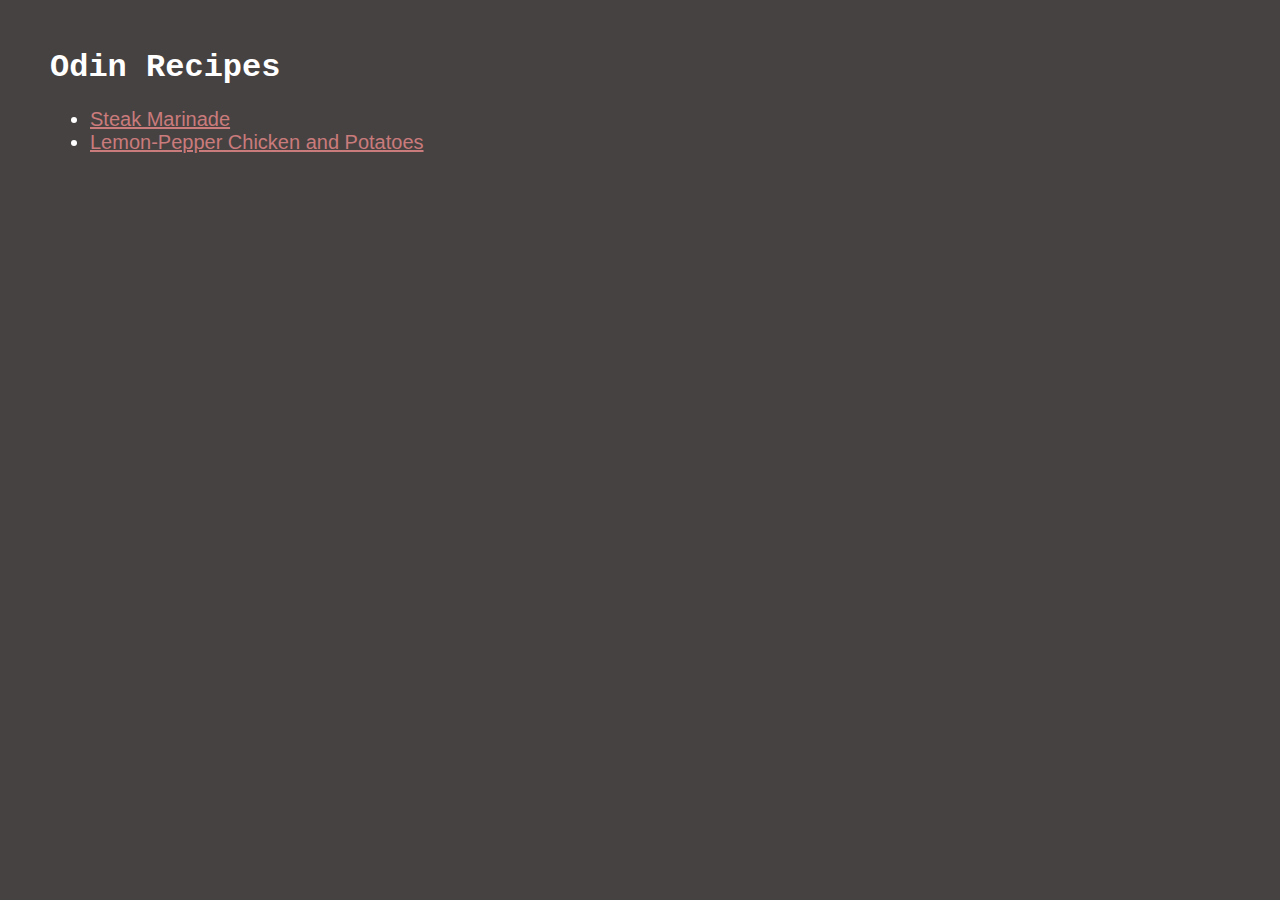
<file: index.html>
<!DOCTYPE html>
<html lang="en">

<head>
	<meta charset="UTF-8">
	<meta http-equiv="X-UA-Compatible" content="IE=edge">
	<meta name="viewport" content="width=device-width, initial-scale=1.0">
	<link rel="stylesheet" href="modern-normalize.css">
	<link rel="stylesheet" href="styles.css">
	<title>Odin Recipes</title>
</head>

<body>
	<h1>Odin Recipes</h1>
	<ul>
		<li><a href="recipes/steak-marinade.html">Steak Marinade</a></li>
		<li><a href="recipes/lemon-pepper-chicken.html">Lemon-Pepper Chicken and Potatoes</a></li>
	</ul>
</body>

</html>
</file>
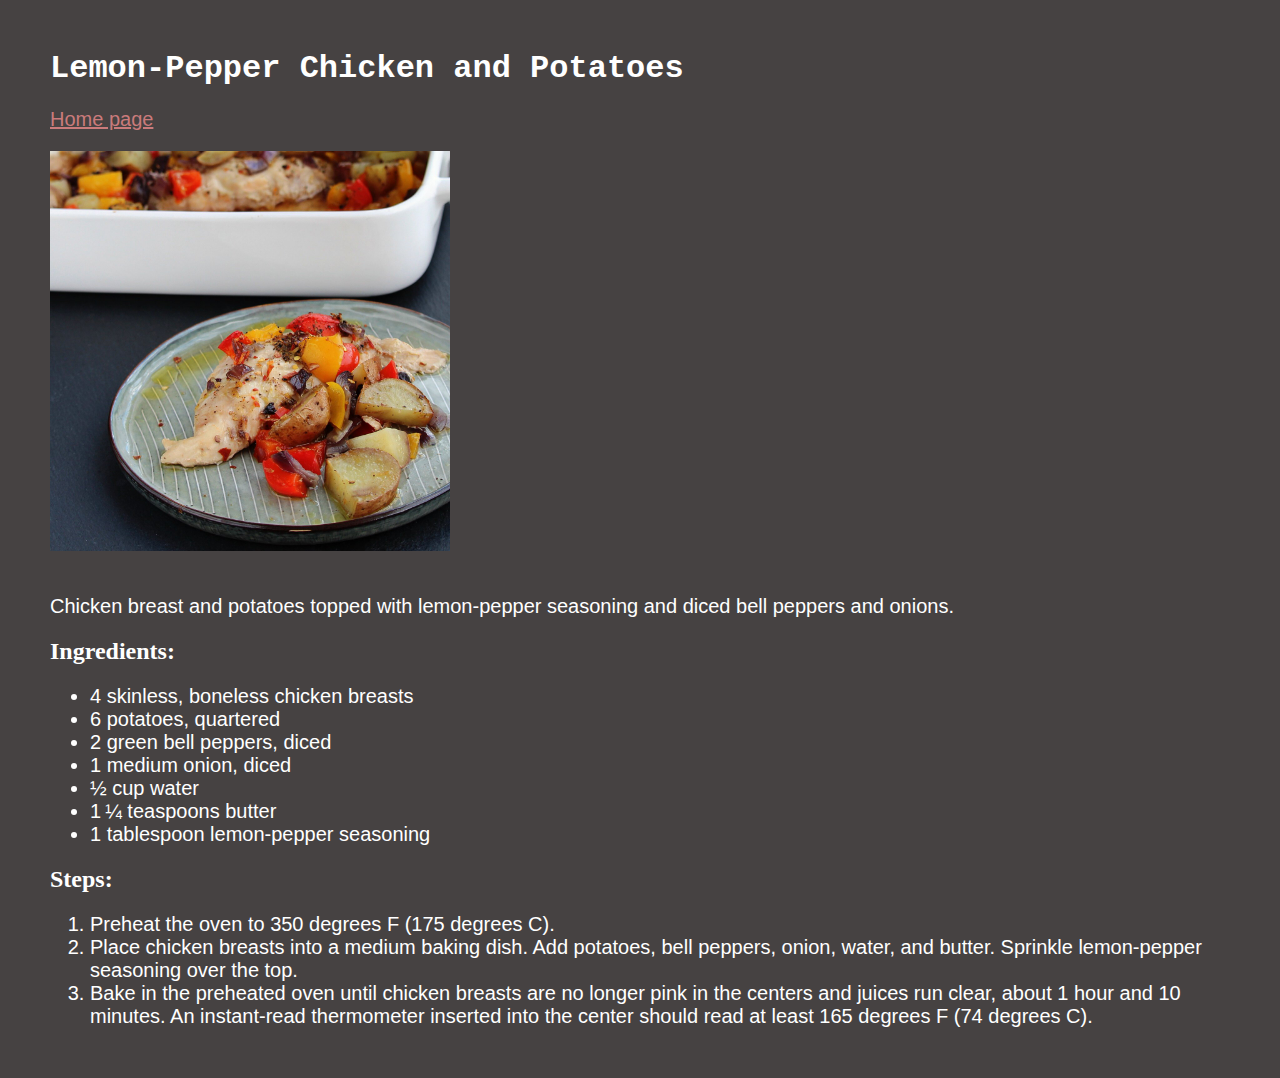
<file: recipes/lemon-pepper-chicken.html>
<!DOCTYPE html>
<html lang="en">

<head>
	<meta charset="UTF-8">
	<meta http-equiv="X-UA-Compatible" content="IE=edge">
	<meta name="viewport" content="width=device-width, initial-scale=1.0">
	<link rel="stylesheet" href="../styles.css">
	<title>Lemon-Pepper Chicken and Potatoes</title>
</head>

<body>
	<h1>Lemon-Pepper Chicken and Potatoes</h1>
	<a class="home-link" href="../index.html">Home page</a><br>
	<img class="images" src="../images/lemon-pepper-chicken.jpeg">
	<p>Chicken breast and potatoes topped with lemon-pepper seasoning and diced bell peppers and onions.
	</p>
	<h2>Ingredients:</h2>
	<ul>
		<li>4 skinless, boneless chicken breasts</li>
		<li>6 potatoes, quartered</li>
		<li>2 green bell peppers, diced</li>
		<li>1 medium onion, diced</li>
		<li>½ cup water</li>
		<li>1 ¼ teaspoons butter</li>
		<li>1 tablespoon lemon-pepper seasoning</li>
	</ul>
	<h2>Steps:</h2>
	<ol>
		<li>Preheat the oven to 350 degrees F (175 degrees C).</li>
		<li>Place chicken breasts into a medium baking dish. Add potatoes, bell peppers, onion, water, and butter. Sprinkle
			lemon-pepper seasoning over the top.
		</li>
		<li>Bake in the preheated oven until chicken breasts are no longer pink in the centers and juices run clear, about 1
			hour and 10 minutes. An instant-read thermometer inserted into the center should read at least 165 degrees F (74
			degrees C).
		</li>
	</ol>
</body>

</html>
</file>
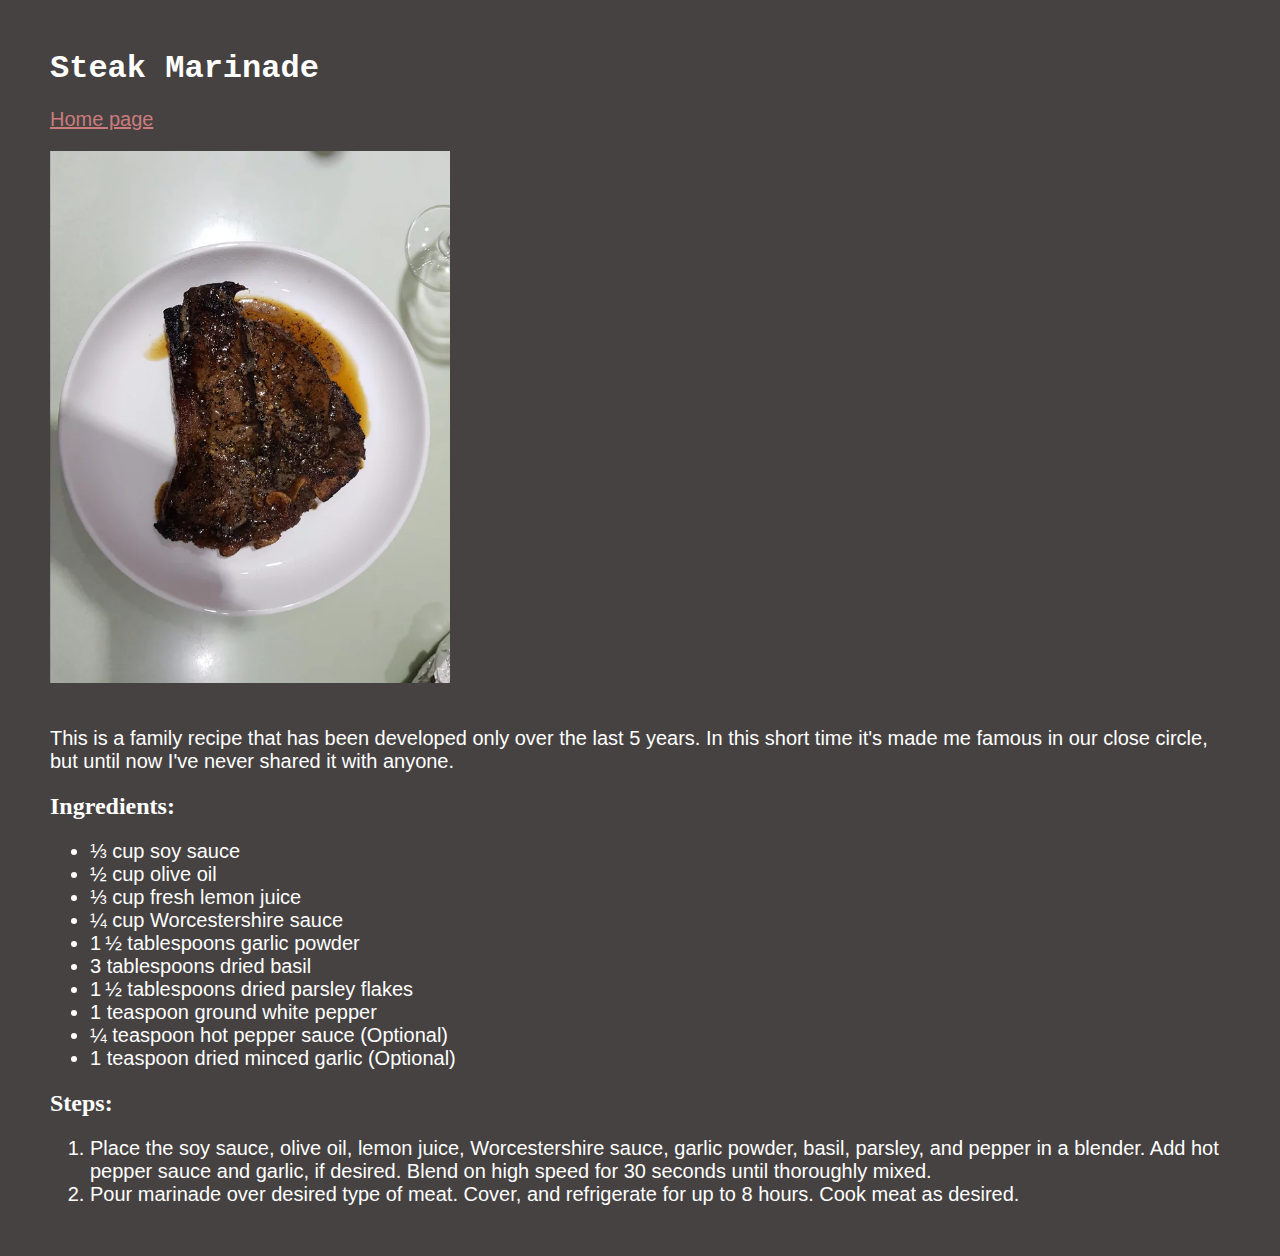
<file: recipes/steak-marinade.html>
<!DOCTYPE html>
<html lang="en">

<head>
	<meta charset="UTF-8">
	<meta http-equiv="X-UA-Compatible" content="IE=edge">
	<meta name="viewport" content="width=device-width, initial-scale=1.0">
	<link rel="stylesheet" href="../styles.css">
	<title>Steak Marinade</title>
</head>

<body>
	<h1>Steak Marinade</h1>
	<a class="home-link" href="../index.html">Home page</a><br>
	<img class="images" src="../images/steak.webp">
	<p>This is a family recipe that has been developed only over the last 5 years. In this short time it's made me famous
		in our close circle, but until now I've never shared it with anyone.
	</p>
	<h2>Ingredients:</h2>
	<ul>
		<li>⅓ cup soy sauce</li>
		<li>½ cup olive oil</li>
		<li>⅓ cup fresh lemon juice</li>
		<li>¼ cup Worcestershire sauce</li>
		<li>1 ½ tablespoons garlic powder</li>
		<li>3 tablespoons dried basil</li>
		<li>1 ½ tablespoons dried parsley flakes</li>
		<li>1 teaspoon ground white pepper</li>
		<li>¼ teaspoon hot pepper sauce (Optional)</li>
		<li>1 teaspoon dried minced garlic (Optional)</li>
	</ul>
	<h2>Steps:</h2>
	<ol>
		<li>Place the soy sauce, olive oil, lemon juice, Worcestershire sauce, garlic powder, basil, parsley, and pepper in
			a blender. Add hot pepper sauce and garlic, if desired. Blend on high speed for 30 seconds until thoroughly mixed.
		</li>
		<li>Pour marinade over desired type of meat. Cover, and refrigerate for up to 8 hours. Cook meat as desired.
		</li>
	</ol>
</body>

</html>
</file>
<file: styles.css>
body {
  display: block;
  margin: 50px;
  background-color: rgb(70, 66, 66);
  color: rgb(255, 255, 255);
}

h1 {
  font-family: "Courier New", Courier, monospace;
}

.home-link {
  font-size: 20px;
}

a,
li,
p {
  font-size: 20px;
  font-family: "Lucida Sans", "Lucida Sans Regular", "Lucida Grande",
    "Lucida Sans Unicode", Geneva, Verdana, sans-serif;
}

a {
  color: rgb(202, 123, 123);
}

a:hover {
  color: rgb(250, 152, 152);
}

.images {
  width: 400px;
  height: auto;
  margin: 20px auto;
}
</file>
